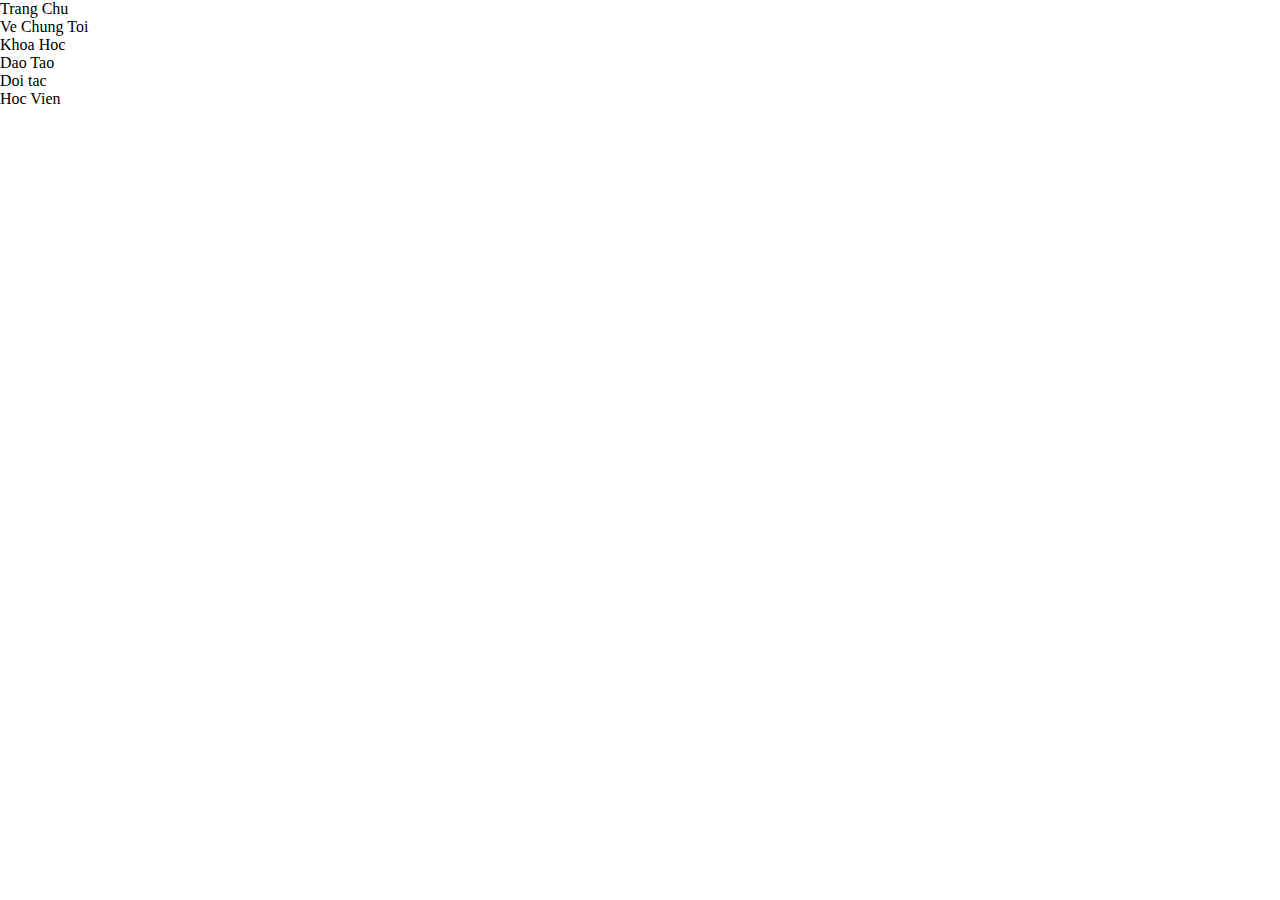
<file: BT-10-12/NguyenVietHuy/NguyenVietHuy/index.html>
<!DOCTYPE html>
<html lang="en">
<head>
    <meta charset="UTF-8">
    <meta name="viewport" content="width=device-width, initial-scale=1.0">
    <title>Document</title>
    <link rel="stylesheet" href="./style2.css">
</head>
<body>
    <header class="menu">
        <ul>
            <li>Trang Chu</li>
            <li>Ve Chung Toi</li>
            <li>Khoa Hoc</li>
            <li>Dao Tao</li>
            <li>Doi tac</li>
            <li class="End">Hoc Vien</li>
        </ul>
    </header>
   
</body>
</html>
</file>
<file: BT-10-12/NguyenVietHuy/NguyenVietHuy/style2.css>
* {
    margin: 0;
    padding: 0;
}

.Khoi {
    position: relative;
    margin-top: 0;
    width: 100%;
    min-height: 700px;

}

.Khoi .box1 {
    width: 100px;
    height: 100px;
    border: 1px solid black;
    background-color: aqua;
    top: 0;
    left: 0;
    display: flex;
    position: absolute;
    justify-content: center;
    align-items: center;
}

.Khoi .box2 {
    width: 100px;
    height: 100px;
    border: 1px solid black;
    background-color: antiquewhite;
    top: 0;
    right: 0;
    display: flex;
    position: absolute;
    justify-content: center;
    align-items: center;

}

.Khoi .box3 {
    width: 100px;
    height: 100px;
    border: 1px solid black;
    background-color: gray;
    bottom: 0;
    left: 0;
    display: flex;
    position: absolute;
    justify-content: center;
    align-items: center;
}

.Khoi .box4 {
    width: 100px;
    height: 100px;
    border: 1px solid black;
    background-color: orange;
    bottom: 0;
    right: 0;
    display: flex;
    position: absolute;
    justify-content: center;
    align-items: center;

}

.Khoi .box5 {
    width: 100px;
    height: 100px;
    border: 1px solid black;
    background-color:red;
    top: 0;
    left: 0;
    right: 0;
    bottom: 0;
    margin: auto;
    display: flex;
    position: absolute;
    justify-content: center;
    align-items: center;
}
</file>
